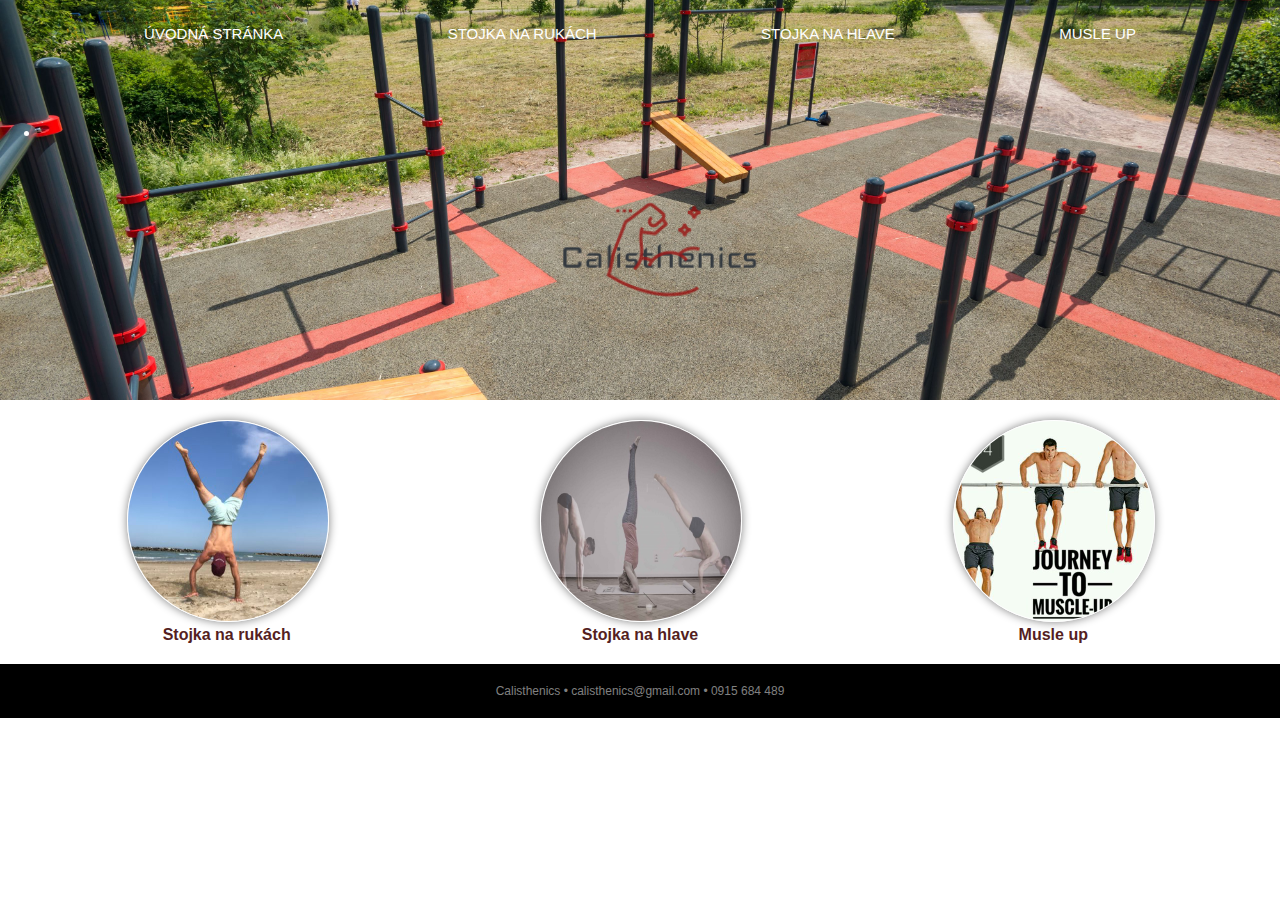
<file: index.html>
<!DOCTYPE html>
<html lang="en">
<head>
    <meta charset="UTF-8">
    <meta name="viewport" content="width=device-width, initial-scale=1.0">
    <title>Calisthenics</title>
	<link rel="stylesheet" href="main.css">
</head>

<body>
	
	<header>
		<nav>
				<ul>
					<li><a href="index.html">Úvodná stránka</a></li>
					<li><a href="page1.html">Stojka na rukách</a></li>
					<li class="mobile"><a href="page2.html">Stojka na hlave</a></li>
					<li class="mobile"><a href="page3.html">Musle up</a></li>
					<li class="desktop"><a href="page2.html">Stojka na hlave</a></li>
					<li class="desktop"><a href="page3.html">Musle up</a></li>
				</ul>
			</nav>
			<div>
				<ul>
					<li class="logo"><a href="index.html">Calisthenics logo</a></li>
				</ul>
			</div>
	</header>
	
	
	
	<section class="features">
		<figure>
			<img src="images/stojkanarukach.jpg" alt="Stojka na rukách">
			<figcaption><a href="page1.html">Stojka na rukách</a></figcaption>
		</figure>
		<figure>
			<img src="images/stojkanahlave.jpeg" alt="Stojka na hlave">
			<figcaption><a href="page2.html">Stojka na hlave</a></figcaption>
		</figure>
		<figure>
			<img src="images/musleup.jpg" alt="Musle up">
			<figcaption><a href="page3.html">Musle up</a></figcaption>
		</figure>

	</section>

	<footer>
		Calisthenics • calisthenics@gmail.com • 0915 684 489
	</footer>
	<script src="main.js"></script>

</body>
</html>
</file>
<file: main.css>
body{
    background-color: white;
    font-family: Arial, Helvetica, sans-serif;
    color: white;
    margin: 0;
    padding: 0;
}

section.medzera{
padding: 100;
margin: 100;
}

    /*HEADER*/
header {
    background-image: url("images/pozadie.jpg");
    background-position: center ;
    background-size: 100%;
    background-color:rgb(59, 51, 51);
    text-align: center;
    height: 400px; 
}

header a{
    color:white;
    text-decoration: none;
    text-transform: uppercase;
    margin-top: 40px;
    font-size: 15px;
}
.logo a{
    background-image: url("images/calisthenics.png");
    background-position: center;
    background-repeat: no-repeat;
    background-size: 215px;
    text-indent: -999999px;
    display: inline-block;
    position: relative;
    height: 250px;
    width: 200px;
}
header a:hover {
    text-decoration: underline;
}

header .mobile{
    display: none;
}

nav ul{
    margin: 0;
    padding: 0;
    list-style-type: none;
}
nav li{
    display: inline-block;
    margin: 25px 80px;
}

/* FEATURES */
.features {
    background: white;
    padding: 20px;
    display: flex;
    flex-direction:row;
    font-weight: bold;
    flex-wrap: wrap;
}

.features figure{
   width: 200px;
   text-align: center;
   margin: auto;
}

.features figure img{
    width: 200px;
    border-radius: 50%;
    box-shadow: gray 0px 0px 10px;
    border:1px solid white;    
}

figure a{
    text-decoration: none;
    color: rgb(85, 31, 31);
}

figure a:hover{
    text-decoration: underline;
}


/* FOOTER */
footer{
    background-color: black;
    color: gray;
    font-size: 12px;
    text-align: center;
    padding: 20px 20px;
}

/* FEATURES */
.features {
    background: white;
    color: rgb(85, 31, 31);
    padding: 20px;
    display: flex;
    flex-direction:row;
    font-weight: bold;
    flex-wrap: wrap;
}

.features figure{
   width: 200px;
   text-align: center;
   margin: auto;
}

.features figure img{
    width: 200px;
    border-radius: 50%;
    box-shadow: gray 0px 0px 10px;
    border:1px solid white;    
}
/* FOOTER */
footer{
    background-color: black;
    color: gray;
    font-size: 12px;
    text-align: center;
    padding: 20px 20px;
}

/* Nadpis */
div.obrazok {
    background-color: white;   
    background-image: url("https://i.pinimg.com/originals/1e/32/07/1e32072af42cb87a83f3194a9e611378.jpg");
    background-position: center;
    background-repeat: no-repeat;
    background-size: cover;
    filter: blur(3px);
    height: 100px;
   }

   h1.nadpis{
    font-size: 50px;
    font-family:serif ;
    color:rgb(36, 35, 35);
    text-decoration:underline rgb(31, 30, 30);
   padding: 0px;
   margin: 0px;
   position: absolute;
   top: 65%;
  left: 50%;
  transform: translate(-50%, -50%);
}

div.text{
    padding: 10px;
    font-size: 21px;
    color: rgb(31, 31, 31);
    background: white;
}

img.stojka{
    height: 300px;
    position: center;

}
/* RESPONSIVE RULES */
@media screen and (max-width: 933px){
    header .mobile{
        display: inline-block;
    }
    header .desktop{
        display: none;
    }
}

@media screen and (max-width: 690px){
    header{
        height: 300px;
    }
    header nav a{
        font-size: 14px;
}
    header .logo a{
        background-size: 150px;
    }
}

@media screen and (max-width: 656px){
    header nav a{
        font-size: 13px;
}
    header .logo a{
        background-size: 140px;
}
}

@media screen and (max-width: 623px){
    header nav a{
        font-size: 12px;
}
    header .logo a{
    background-size: 130px;
}   
}

@media screen and (max-width: 589px){
    header nav a{
        font-size: 11px;
}
    header .logo a{
    background-size: 120px;
}  
}

@media screen and (max-width: 556px){
    header nav a{
        font-size: 10px;
}
    header .logo a{
    background-size: 110px;
}   
}

@media screen and (max-width: 522px){
    header{
        height: 200px;
    }
    header nav a{
        font-size: 9px;
}
    header .logo a{
    background-size: 100px;
    top: -120px;
}

}
@media screen and (max-width: 450px){
    header{
        height:180px;
    }
    
    header nav a{
        font-size: 15px;
}
    header .logo a{
    background-size: 100px;
    top: -140px;
}   
}
@media screen and (max-width: 320px){
    header nav a{
        font-size: 10px;
}
    header .logo a{
    background-size: 90px;
}   
}
</file>
